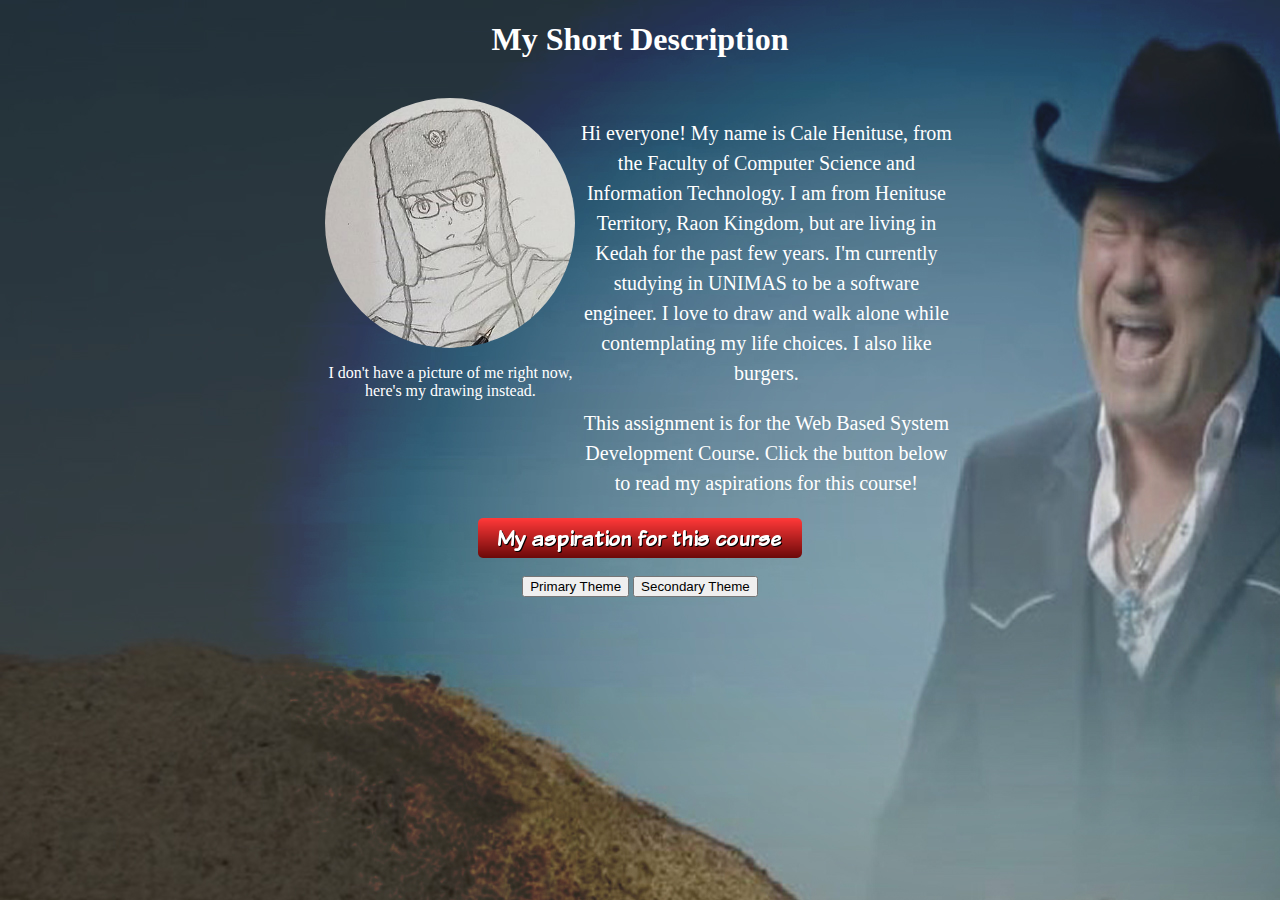
<file: index.html>
<!DOCTYPE html>
<html>
<head>
	<title>Assignment 1 - My Biodata</title>
	<link rel="stylesheet" href="css1.css" title="css1">
	<link rel="alternate stylesheet" href="css2.css" title="css2">
</head>
<body>
	<h1>My Short Description</h1></br>
	<div class="div0">
		<div class="div1">
			<img class="img-circle" src="pic 1.jpg">
			<p>I don't have a picture of me right now, here's my drawing instead.</p>
		</div>
		<div class="div2">
			<p>Hi everyone! My name is Cale Henituse, from the Faculty of Computer Science and Information Technology. I am from Henituse Territory, Raon Kingdom, but are living in Kedah for the past few years. I'm currently studying in UNIMAS to be a software engineer. I love to draw and walk alone while contemplating my life choices. I also like burgers.</p>

			<p>This assignment is for the Web Based System Development Course. Click the button below to read my aspirations for this course!</p>
		</div>
		<div class="clear"></div>

		<a href="my-course.html">
			<img class="img2" src="button 1.png">
		</a>
	</div>
</br>

<div class="buttons">
<button type="button" onclick="switch_style('css1');return false;" name="theme" value="Primary Theme" id="blue">Primary Theme</button>
<button type="button" onclick="switch_style('css2');return false;" name="theme" value="Secondary Theme" id="pink">Secondary Theme</button>
</div>

<script>
// *** TO BE CUSTOMISED ***

var style_cookie_name = "style" ;
var style_cookie_duration = 30 ;
var style_domain = "index.html" ;

// *** END OF CUSTOMISABLE SECTION ***
// You do not need to customise anything below this line

function switch_style ( css_title )
{
// You may use this script on your site free of charge provided
// you do not remove this notice or the URL below. Script from
// https://www.thesitewizard.com/javascripts/change-style-sheets.shtml
  var i, link_tag ;
  for (i = 0, link_tag = document.getElementsByTagName("link") ;
    i < link_tag.length ; i++ ) {
    if ((link_tag[i].rel.indexOf( "stylesheet" ) != -1) &&
      link_tag[i].title) {
      link_tag[i].disabled = true ;
      if (link_tag[i].title == css_title) {
        link_tag[i].disabled = false ;
      }
    }
    set_cookie( style_cookie_name, css_title,
      style_cookie_duration, style_domain );
  }
}
function set_style_from_cookie()
{
  var css_title = get_cookie( style_cookie_name );
  if (css_title.length) {
    switch_style( css_title );
  }
}
function set_cookie ( cookie_name, cookie_value,
    lifespan_in_days, valid_domain )
{
    // https://www.thesitewizard.com/javascripts/cookies.shtml
    var domain_string = valid_domain ?
                       ("; domain=" + valid_domain) : '' ;
    document.cookie = cookie_name +
                       "=" + encodeURIComponent( cookie_value ) +
                       "; max-age=" + 60 * 60 *
                       24 * lifespan_in_days +
                       "; path=/" + domain_string ;
}
function get_cookie ( cookie_name )
{
    // https://www.thesitewizard.com/javascripts/cookies.shtml
	var cookie_string = document.cookie ;
	if (cookie_string.length != 0) {
		var cookie_array = cookie_string.split( '; ' );
		for (i = 0 ; i < cookie_array.length ; i++) {
			cookie_value = cookie_array[i].match ( cookie_name + '=(.*)' );
			if (cookie_value != null) {
				return decodeURIComponent ( cookie_value[1] ) ;
			}
		}
	}
	return '' ;
}
</script>

</body>
</html>
</file>
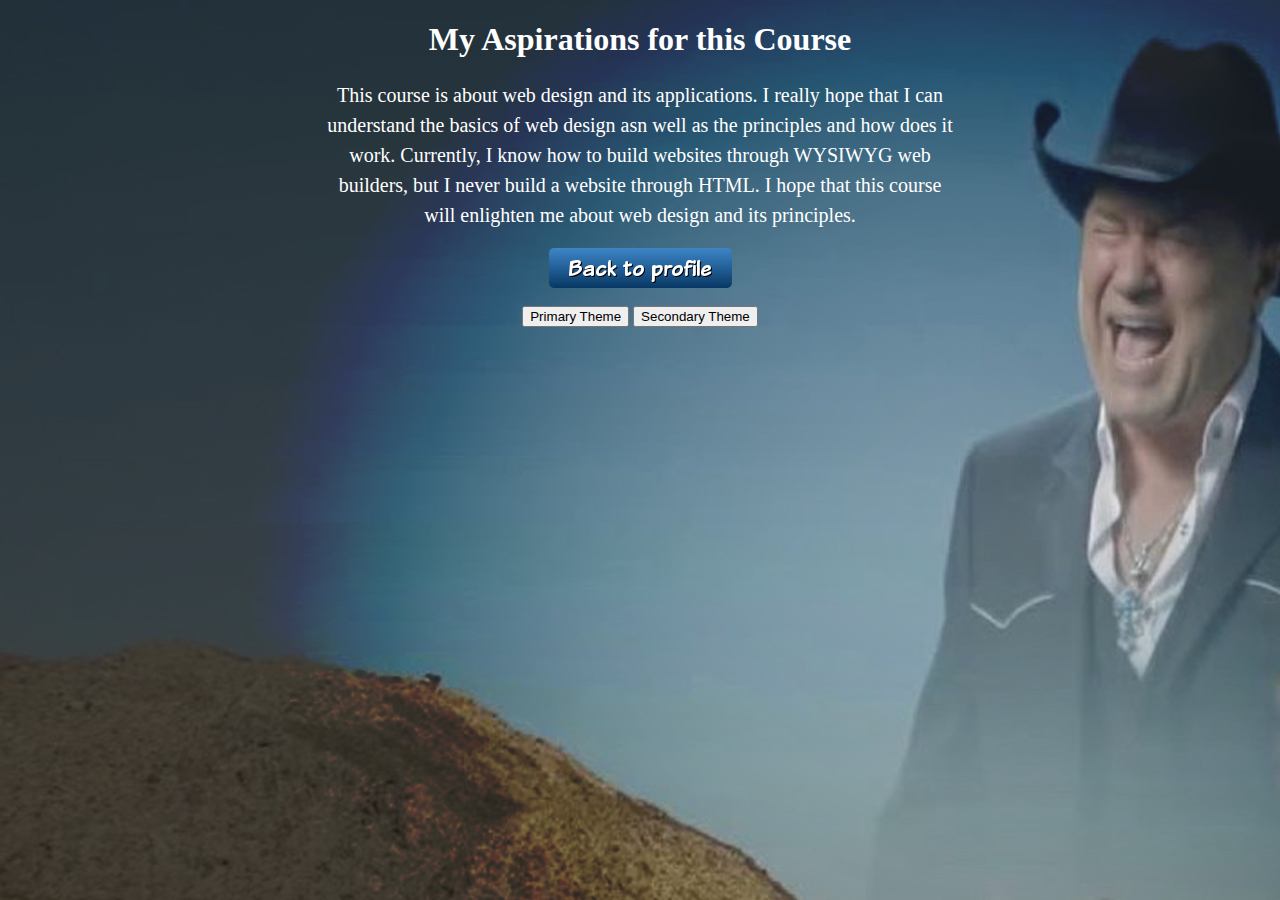
<file: my-course.html>
<!DOCTYPE html>
<html>
<head>
	<title>Assignment 1 - Course Aspirations</title>
	<link rel="stylesheet" href="css1.css" title="css1">
	<link rel="alternate stylesheet" href="css2.css" title="css2">
</head>
<body>
	<h1>My Aspirations for this Course</h1>
	<div>
		<p class="coursep">This course is about web design and its applications. I really hope that I can understand the basics of web design asn well as the principles and how does it work. Currently, I know how to build websites through WYSIWYG web builders, but I never build a website through HTML. I hope that this course will enlighten me about web design and its principles.</p>
	</div>
	</br>
	<a href="index.html">
			<img class="img2" src="button 2.png">
		</a>
	</br>

	<div class="buttons">
		<button type="button" onclick="switch_style('css1');return false;" name="theme" value="Primary Theme" id="blue">Primary Theme</button>
		<button type="button" onclick="switch_style('css2');return false;" name="theme" value="Secondary Theme" id="pink">Secondary Theme</button>
	</div>
	 <script>
	// *** TO BE CUSTOMISED ***

var style_cookie_name = "style" ;
var style_cookie_duration = 30 ;
var style_domain = "my-course.html" ;

// *** END OF CUSTOMISABLE SECTION ***
// You do not need to customise anything below this line

function switch_style ( css_title )
{
// You may use this script on your site free of charge provided
// you do not remove this notice or the URL below. Script from
// https://www.thesitewizard.com/javascripts/change-style-sheets.shtml
  var i, link_tag ;
  for (i = 0, link_tag = document.getElementsByTagName("link") ;
    i < link_tag.length ; i++ ) {
    if ((link_tag[i].rel.indexOf( "stylesheet" ) != -1) &&
      link_tag[i].title) {
      link_tag[i].disabled = true ;
      if (link_tag[i].title == css_title) {
        link_tag[i].disabled = false ;
      }
    }
    set_cookie( style_cookie_name, css_title,
      style_cookie_duration, style_domain );
  }
}
function set_style_from_cookie()
{
  var css_title = get_cookie( style_cookie_name );
  if (css_title.length) {
    switch_style( css_title );
  }
}
function set_cookie ( cookie_name, cookie_value,
    lifespan_in_days, valid_domain )
{
    // https://www.thesitewizard.com/javascripts/cookies.shtml
    var domain_string = valid_domain ?
                       ("; domain=" + valid_domain) : '' ;
    document.cookie = cookie_name +
                       "=" + encodeURIComponent( cookie_value ) +
                       "; max-age=" + 60 * 60 *
                       24 * lifespan_in_days +
                       "; path=/" + domain_string ;
}
function get_cookie ( cookie_name )
{
    // https://www.thesitewizard.com/javascripts/cookies.shtml
	var cookie_string = document.cookie ;
	if (cookie_string.length != 0) {
		var cookie_array = cookie_string.split( '; ' );
		for (i = 0 ; i < cookie_array.length ; i++) {
			cookie_value = cookie_array[i].match ( cookie_name + '=(.*)' );
			if (cookie_value != null) {
				return decodeURIComponent ( cookie_value[1] ) ;
			}
		}
	}
	return '' ;
}
</script>
	 </script>
</body>
</html>
</file>
<file: css1.css>
h1 {font-family: bahnschrift; text-align: center; color:white;}

body {background-image: url("pic 2.jpg");}

.coursep {font-family: bahnschrift; 
	font-size: 20px;
	line-height: 30px; 
	color:white; 
	margin:auto; 
	width:50%; 
	text-align: center;}

.img-circle {border-radius: 50%; height: 250px; width: 250px; display: block; margin: 0 auto;}

.img2 {
	display: block; margin: 0 auto;" 
 }

.div0 {
  	margin: auto;
  	width: 50%;
 	border: none;
 }

.div1 {
	float: left;
	width: 40%;
 	font-family: bahnschrift;
 	color: white;
 	text-align: center;
 	top: 50%;
 	left: 50%;
 }
 .div2 {
 	width: 60%;
 	float: right;
 	font-family: bahnschrift;
 	font-size: 20px;
 	color: white;
 	line-height: 30px;
 	vertical-align: middle;
 	text-align: center;
 }
 .clear{
 	clear: both;
 }

.buttons{
 	text-align: center;
 }
</file>
<file: css2.css>
h1 {
	text-align: center;
	font-family: arial;
 	font-weight: bold;
 	text-transform: uppercase;
 	color: #a80000;
 	background-color: #ffbd17
}

body {background-color: #a80000;}

.img-circle {height: 250px; width: 250px; border: 5px; border-style: solid; border-color:#ffbd17; margin: 0 auto;}



.div1 {
	margin: auto;
  	width: 50%;
 	border: none;
 	text-align: center;
 	font-family: anime ace;
 	color: #ffbd17;

 }

 .div2 {
 	margin: auto;
  	width: 50%;
 	border: none;
 	text-align: center;
 	font-family: anime ace;
 	font-weight: bold;
 	font-size: 20px;
 	color: #ffbd17;
 }

 .img2 {
	display: block; margin: 0 auto;" 
 }

 .coursep {font-family: anime ace; 
	font-size: 20px;
	line-height: 30px; 
	color:#ffbd17; 
	margin:auto; 
	width:50%; 
	text-align: center;
	font-weight: bold;}
	
.buttons{
 	text-align: center;
 }
</file>
